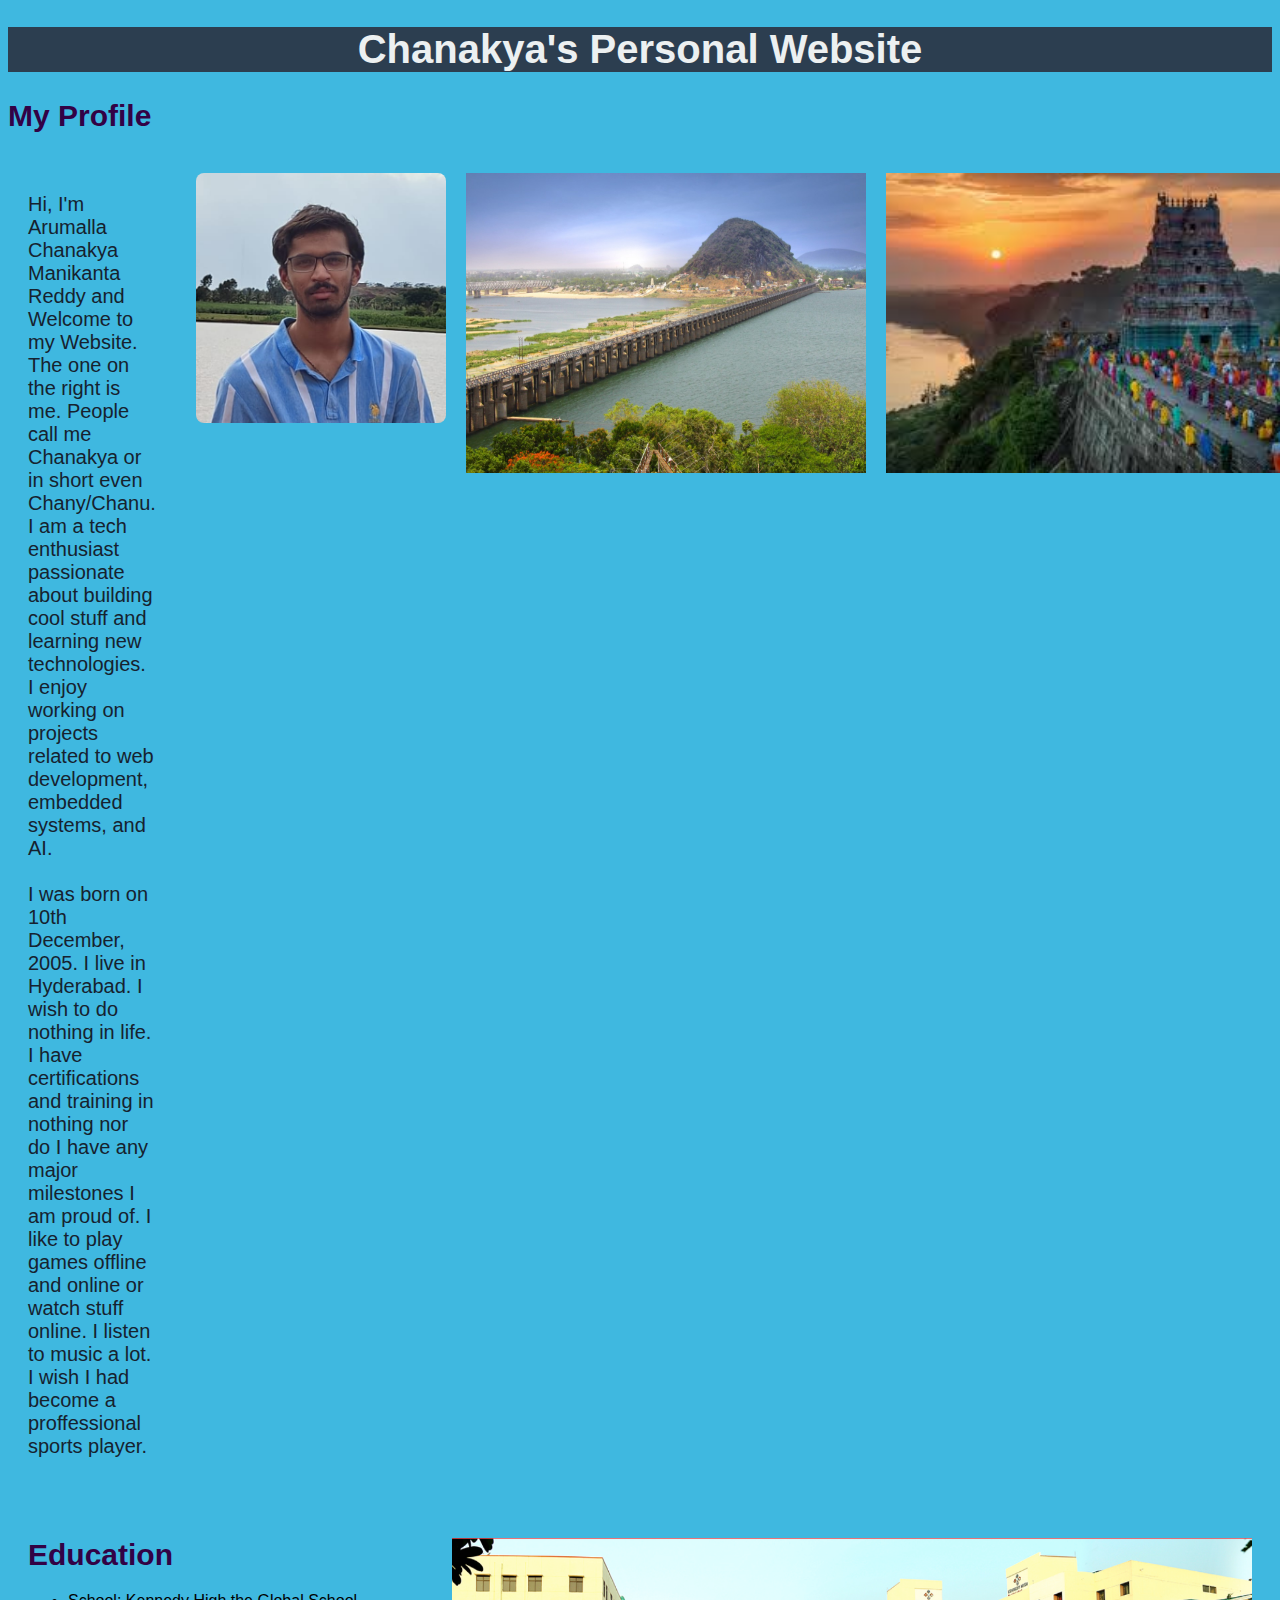
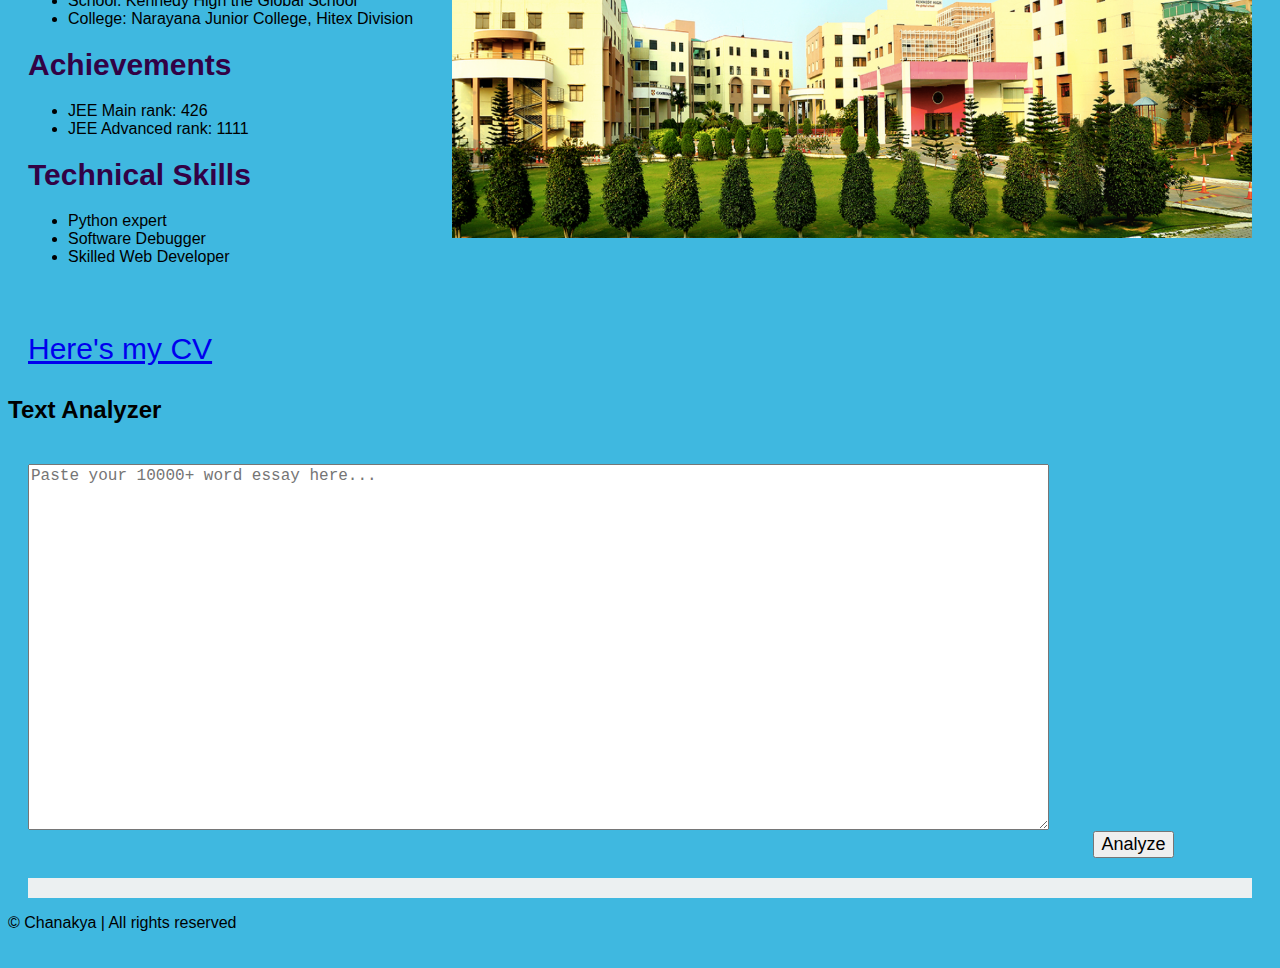
<file: index.html>
<!DOCTYPE html>
<html lang="en">
<head>
    <meta charset="utf-8" />
    <meta name="viewport" content="width=device-width, initial-scale=1.0" />
    <title>My Website</title>
    <link rel="stylesheet" href="cssfile.css" />
    <script src="script.js" defer></script>
</head>
<body>
    <header>
        <h1>Chanakya's Personal Website</h1>
    </header>

    <h1 id="profile">My Profile</h1>
    <div id="about">
        <p id="about-me">
            Hi, I'm Arumalla Chanakya Manikanta Reddy and Welcome to my Website. The one on the right is me. People call me Chanakya or in short even Chany/Chanu. I am a tech enthusiast passionate about building cool stuff and learning new technologies. I enjoy working on projects related to web development, embedded systems, and AI.
            <br><br>I was born on 10th December, 2005. I live in Hyderabad. I wish to do nothing in life. I have certifications and training in nothing nor do I have any major milestones I am proud of. I like to play games offline and online or watch stuff online. I listen to music a lot. I wish I had become a proffessional sports player. 
        </p>
        <img src="profile_picture.png" alt="Profile Picture" id="profile-pic" />
        <img src="vijayawada1.png" alt="Vijayawada Pic 1" id="vijayawada-pic-1" />
        <img src="vijayawada2.png" alt="Vijayawada Pic 2" id="vijayawada-pic-2" />
    </div>

    <div id="info">
        <div id="info-text">
            <h1 id="education">Education</h1>
            <ul>
                <li>School: Kennedy High the Global School</li>
                <li>College: Narayana Junior College, Hitex Division</li>
            </ul>
            <h1 id="achievements">Achievements</h1>
            <ul>
                <li>JEE Main rank: 426</li>
                <li>JEE Advanced rank: 1111</li>
            </ul>
            <h1 id="skills">Technical Skills</h1>
            <ul>
                <li>Python expert</li>
                <li>Software Debugger</li>
                <li>Skilled Web Developer</li>
            </ul>
        </div>
        <div id="info-image">
            <img src="Kennedy.png" alt="Kennedy" id="kennedy" />
        </div>
    </div>

    <a href="CV.pdf" target="_blank" id="cv">Here's my CV</a>

    <h2>Text Analyzer</h2>
    <textarea id="text-input" rows="20" cols="100" placeholder="Paste your 10000+ word essay here..."></textarea>
    <button onclick="analyzeText()">Analyze</button>
    <pre id="text-output"></pre>

    <footer>
        <p>© Chanakya | All rights reserved</p>
    </footer>
</body>
</html>
</file>
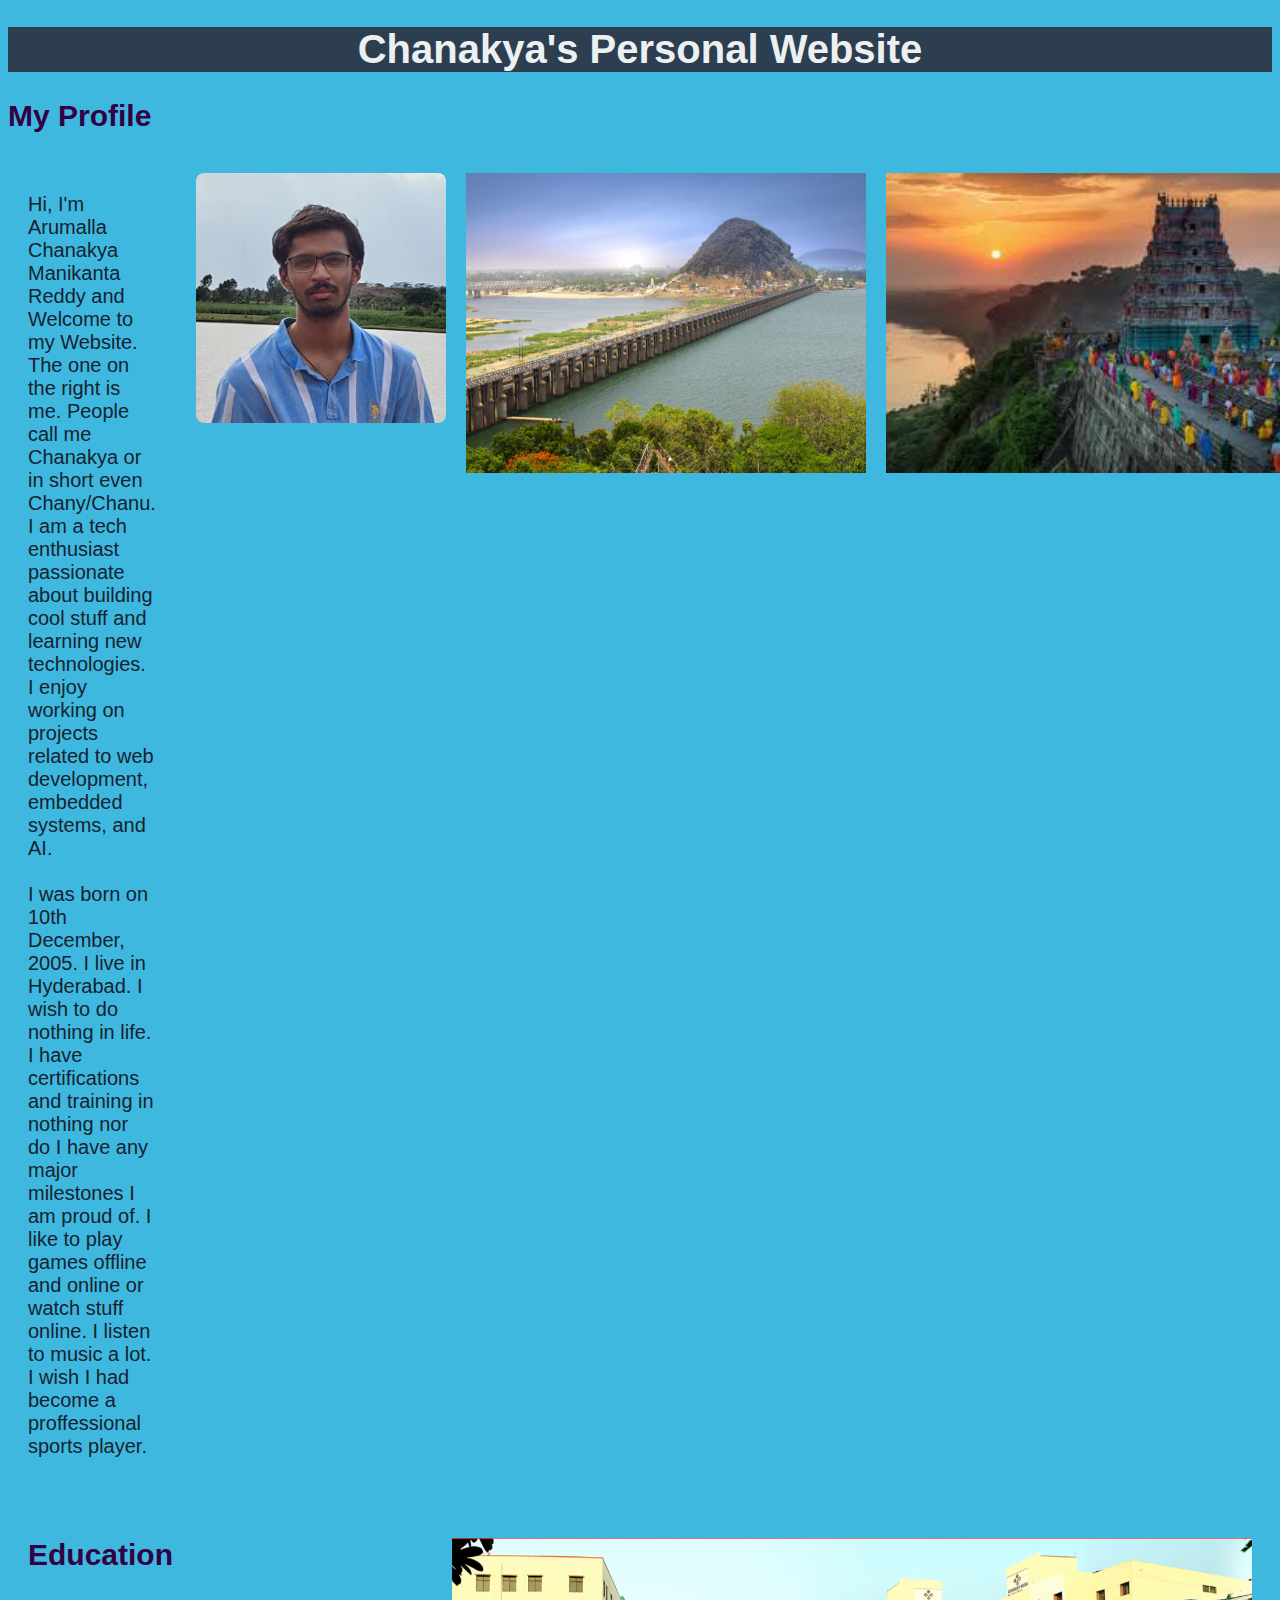
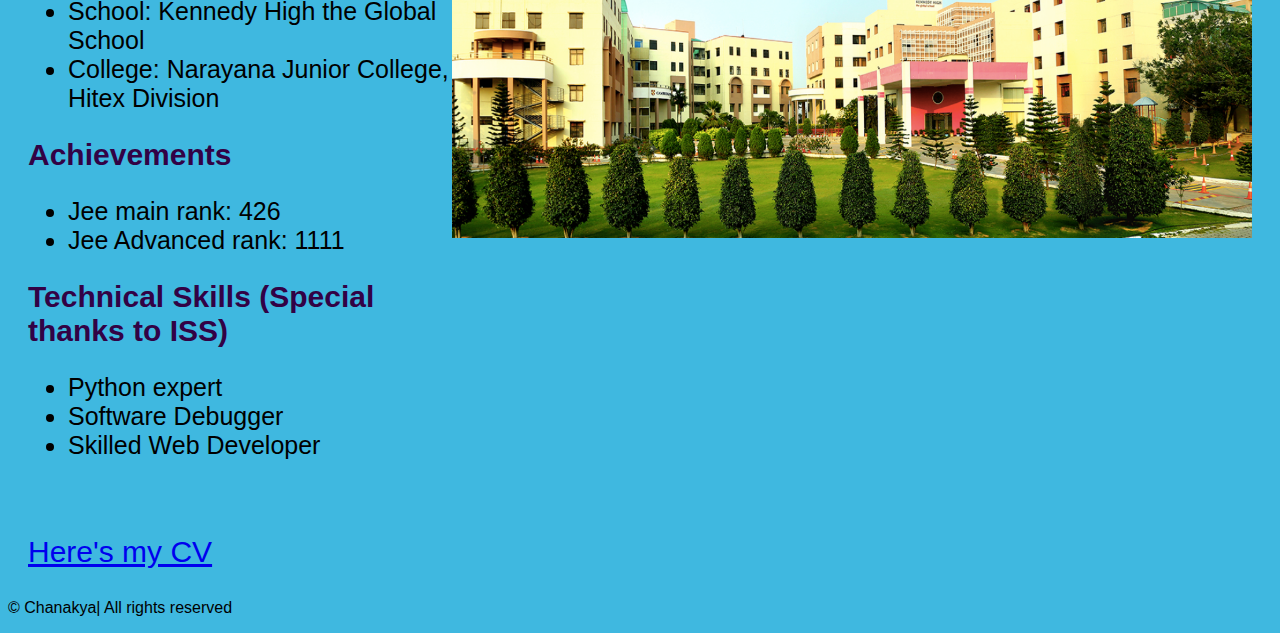
<file: htmlfile.html>
<!DOCTYPE html>
<html lang="en">
    <head>
        <meta charset="utf-8"/>
        <meta name="viewport" content="width=device-width,initial-scale=1.0"/>
        <title>My Website</title>
        <link rel="stylesheet" href="cssfile.css"/>
    </head>
    <body>
        <header>
            <h1>Chanakya's Personal Website</h1>
        </header>
        <h1 id="profile">My Profile</h1>
        <div id="about">
            <p id="about-me">
                Hi, I'm Arumalla Chanakya Manikanta Reddy and Welcome to my Website. The one on the right is me. People call me Chanakya or in short even Chany/Chanu. I am a tech enthusiast passionate about building cool stuff and learning new technologies. I enjoy working on projects related to web development, embedded systems, and AI.<br><br>I was born on 10th December, 2005. I live in Hyderabad. I wish to do nothing in life. I have certifications and training in nothing nor do I have any major milestones I am proud of. I like to play games offline and online or watch stuff online. I listen to music a lot. I wish I had become a proffessional sports player.
            </p>
            <img src="profile_picture.png" alt="Profile Picture" id="profile-pic">
            <img src="vijayawada1.png" alt="Vijayawada Pic 1" id="vijayawada-pic-1">
            <img src="vijayawada2.png" alt="Vijayawada Pic 2" id="vijayawada-pic-2">
        </div>
        <div id="info">
            <div id="info-text">
                <p>
                    <h1 id="education">Education</h1>
                    <ul style="font-size:25px;">
                        <li>School: Kennedy High the Global School</li>
                        <li>College: Narayana Junior College, Hitex Division</li>
                    </ul>
                    <h1 id="achievements">Achievements</h1>
                    <ul style="font-size:25px;">
                        <li>Jee main rank: 426</li>
                        <li>Jee Advanced rank: 1111</li>
                    </ul>
                    <h1 id="skills">Technical Skills (Special thanks to ISS)</h1>
                    <ul style="font-size:25px;">
                        <li>Python expert</li>
                        <li>Software Debugger</li>
                        <li>Skilled Web Developer</li>
                    </ul>
                </p>
            </div>
            <div id="info-image">
                <img src="Kennedy.png" alt="Kennedy" id="kennedy">
            </div>
        </div>
        <a href="CV.pdf" target="_blank" id="cv">Here's my CV</a>
        <footer>
            <p>© Chanakya| All rights reserved</p>
        </footer>
    </body>
</html>
</file>
<file: cssfile.css>
header {
    text-align: center;
    background-color: #2C3E50;
    color: #ECF0F1;
    font-size: 20px;
}

body {
    background-color: #3fb8e0;
    font-family: Arial, sans-serif;
}

#about {
    display: flex;
    justify-content: space-between;
    padding: 20px;
}

#info {
    display: flex;
    justify-content: space-between;
    padding: 20px;
}

#info-text {
    flex: 1;
}

#education,
#achievements,
#skills,
#profile {
    font-size: 30px;
    color: #320245;
}

#profile-pic {
    width: 250px;
    height: 250px;
    border-radius: 8px;
}

#about-me {
    font-size: 20px;
    flex: 1;
    color: #16222f;
    padding-right: 40px;
}

#vijayawada-pic-1,
#vijayawada-pic-2 {
    width: 400px;
    height: 300px;
    padding-left: 20px;
}

#cv {
    font-size: 30px;
    display: block;
    margin: 30px 20px;
}

#kennedy {
    width: 800px;
    height: 300px;
    padding-top: 20px;
}

textarea {
    margin: 20px;
    font-size: 16px;
}

button {
    font-size: 18px;
    margin: 10px 20px;
}

pre {
    background-color: #ecf0f1;
    margin: 10px 20px;
    padding: 10px;
}
</file>
